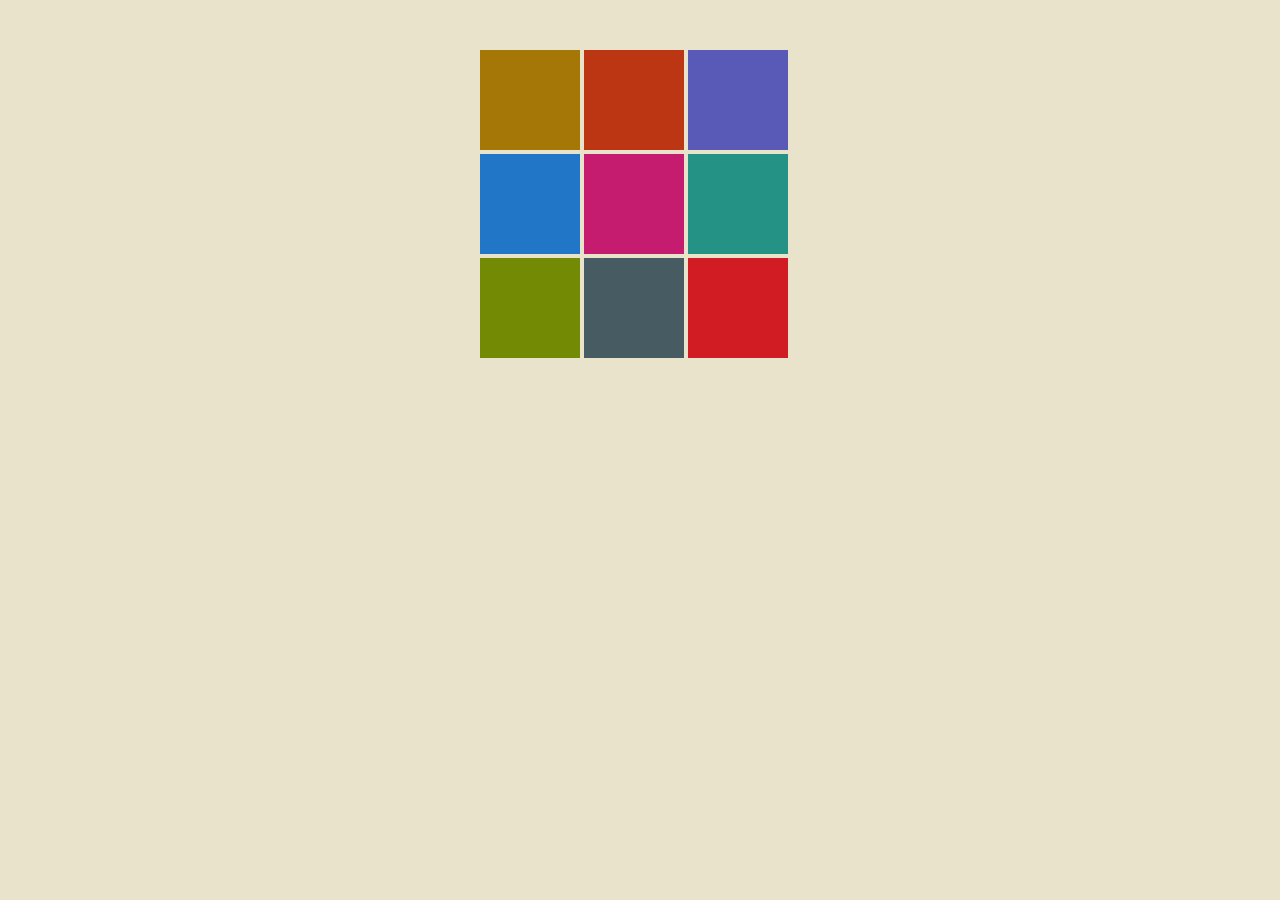
<file: eventExercises/index.html>
<!doctype html>
<html lang="en">

<head>
  <meta charset="UTF-8">
  <title>JavaScript Events</title>
  <link rel="stylesheet" href="style.css">
</head>

<body>
  <ul>
    <li><img src="images/ylw.gif" alt="yellow" id="yellow"></li>
    <li><img src="images/org.gif" alt="orange" id="orange"></li>
    <li><img src="images/ppl.gif" alt="purple" id="purple"></li>
    <li><img src="images/blu.gif" alt="blue" id="blue"></li>
    <li><img src="images/pnk.gif" alt="pink" id="pink"></li>
    <li><img src="images/grn.gif" alt="green" id="green"></li>
    <li><img src="images/ygr.gif" alt="ygreen" id="ygreen"></li>
    <li><img src="images/gry.gif" alt="gray" id="gray"></li>
    <li><img src="images/red.gif" alt="red" id="red"></li>
  </ul>


  <script>
    let ul = document.querySelector('ul');
    ul.addEventListener('click', function (e) {
      // console.log(e.target.id)
      // var expr = 'color';
      switch (e.target.id) {
        case 'yellow':
          alert('you clicked on gold')
          break;
        case 'orange':
          alert('you clicked on orange')
          break;
        case 'purple':
          alert('you clicked on purple')
          break;
        case 'blue':
          alert('you clicked on blue')
          break;
        case 'pink':
          alert('you clicked on pink')
          break;
        case 'green':
          alert('you clicked on sky blue')
          break;
        case 'ygreen':
          alert('you clicked on yellow green')
          break;
        case 'gray':
          alert('you clicked on gray')
          break;
        case 'red':
          alert('you clicked on red')
          break;
      }
    })
  </script>

</body>

</html>
</file>
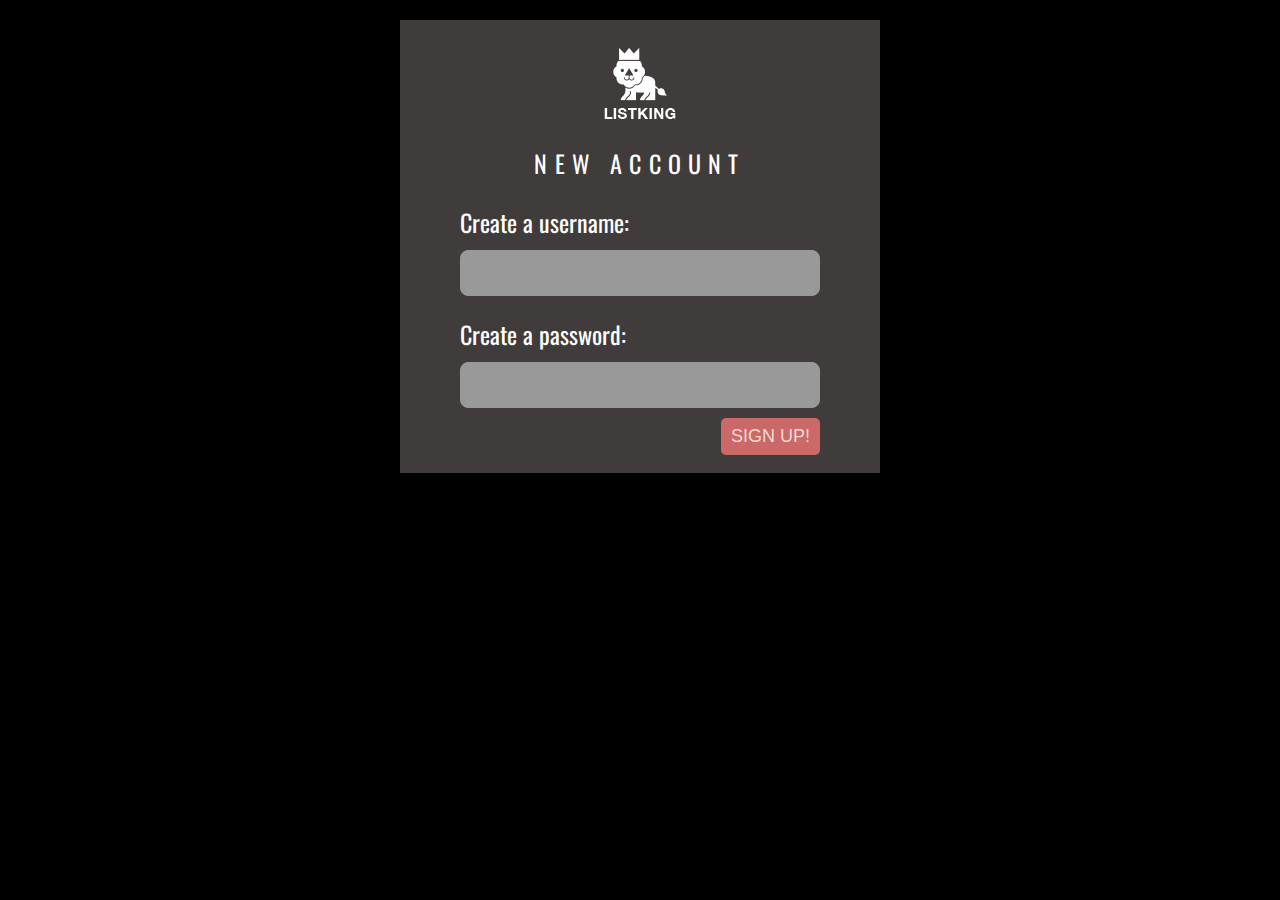
<file: eventExercises/event-attributes.html>
<!DOCTYPE html>
<html>

<head>
  <title>JavaScript </title>
  <link rel="stylesheet" href="css/c06.css" />
</head>

<body>
  <div id="page">
    <h1>List King</h1>
    <h2>New Account</h2>
    <form method="post" action="http://www.example.org/register">

      <label for="username">Create a username: </label>
      <input type="text" id="username" />
      <div id="feedback"></div>

      <label for="password">Create a password: </label>
      <input type="password" id="password" />

      <input type="submit" value="sign up!" />

    </form>
  </div>
  <script>
    let input = document.getElementById('username')
    let feedback = document.getElementById('feedback')
    input.addEventListener('blur', function (e) {
      // console.log(e)
      if (e.target.value.length < 5) {
        feedback.textContent = ("Username must be 5 character or more")
      }
      else {
        feedback.textContent = ""
      }
    })
  </script>


</body>

</html>
</file>
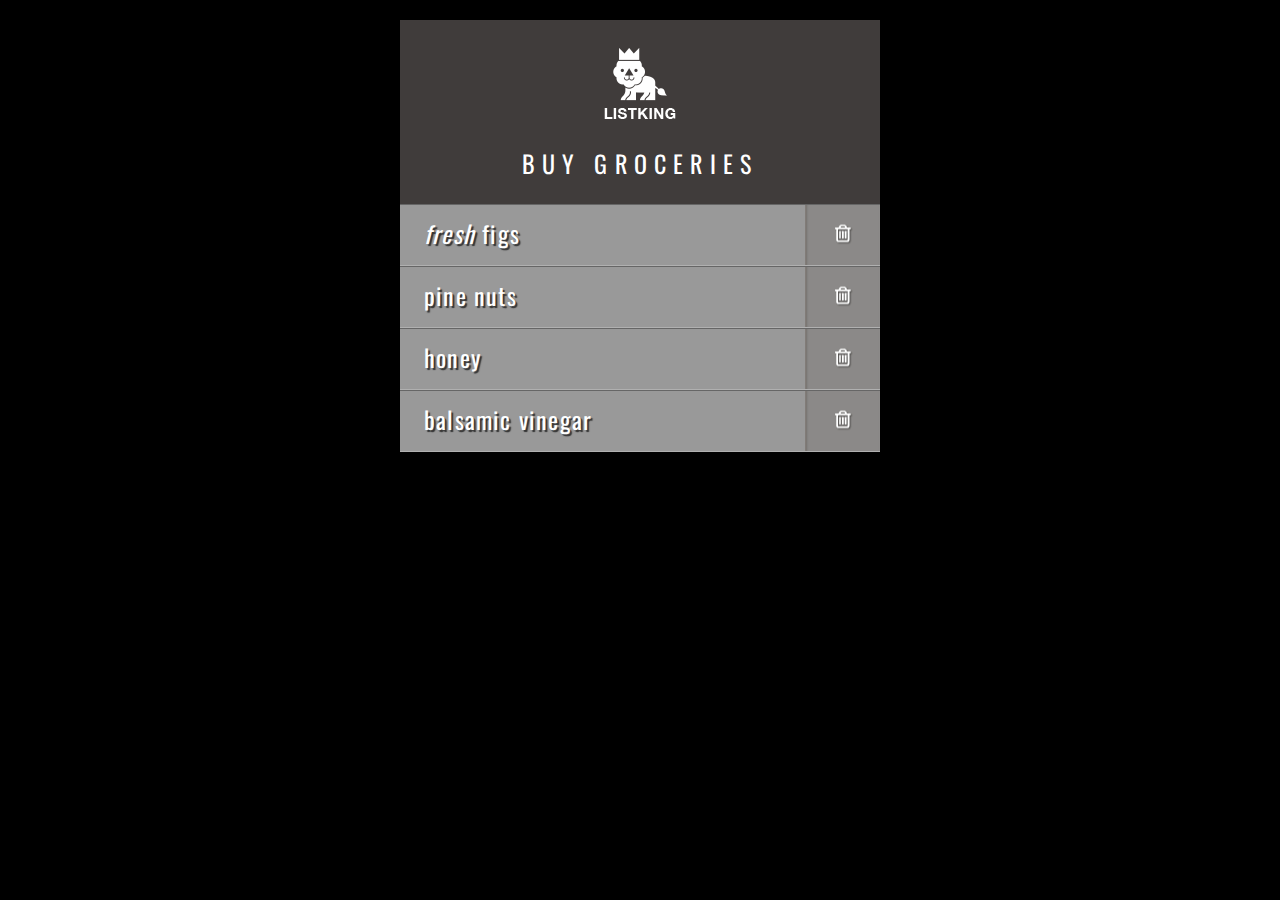
<file: eventExercises/event-delegation.html>
<!DOCTYPE html>
<html>
  <head>
    <title>JavaScript </title>
    <link rel="stylesheet" href="css/c06.css" />
  </head>
  <body>
    <div id="page">
      <h1>List King</h1>
      <h2>Buy groceries</h2>
      <ul id="shoppingList">
        <li class="complete"><a href="itemDone.php?id=1"><em>fresh</em> figs</a></li>
        <li class="complete"><a href="itemDone.php?id=2">pine nuts</a></li>
        <li class="complete"><a href="itemDone.php?id=3">honey</a></li>
        <li class="complete"><a href="itemDone.php?id=4">balsamic vinegar</a></li>
      </ul>
    </div>
    
  </body>
</html>
</file>
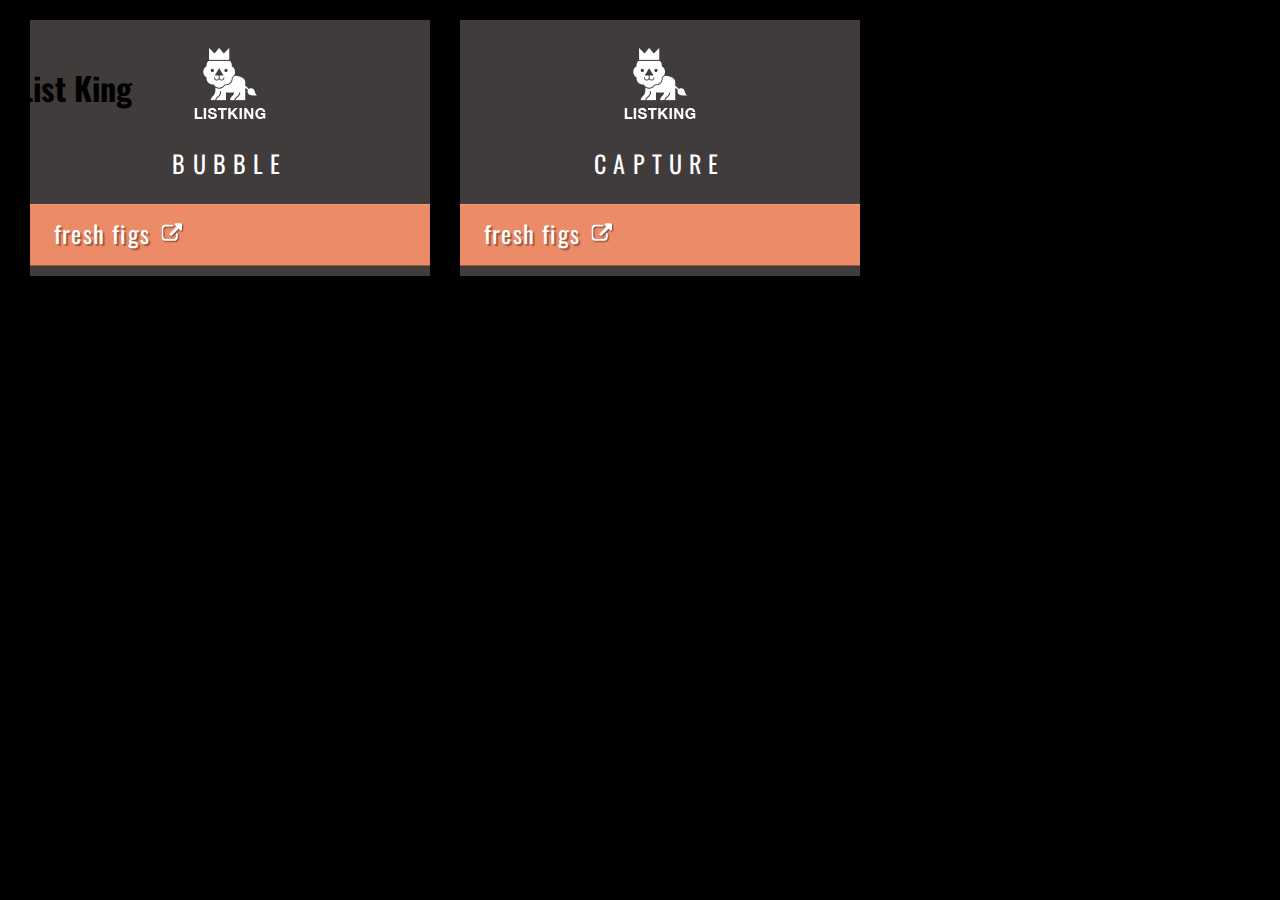
<file: eventExercises/event-flow.html>
<!DOCTYPE html>
<html>
  <head>
    <title>JavaScript </title>
    <link rel="stylesheet" href="css/c06.css" />
    <style>
      #page {float:left; margin-left: 30px; width: 400px;}
    </style>
  </head>
  <body>
    <div id="page">
      <h1>List King</h1>
      <h2>Bubble</h2>
      <ul id="list">
        <li id="item"><a id="link">fresh figs</a></li>
      </ul>
    </div>
    <div id="page">
      <h1>List King</h1>
      <h2>Capture</h2>
      <ul id="list2">
        <li id="item2"><a id="link2">fresh figs</a></li>
      </ul>
    </div>
    
  </body>
</html>
</file>
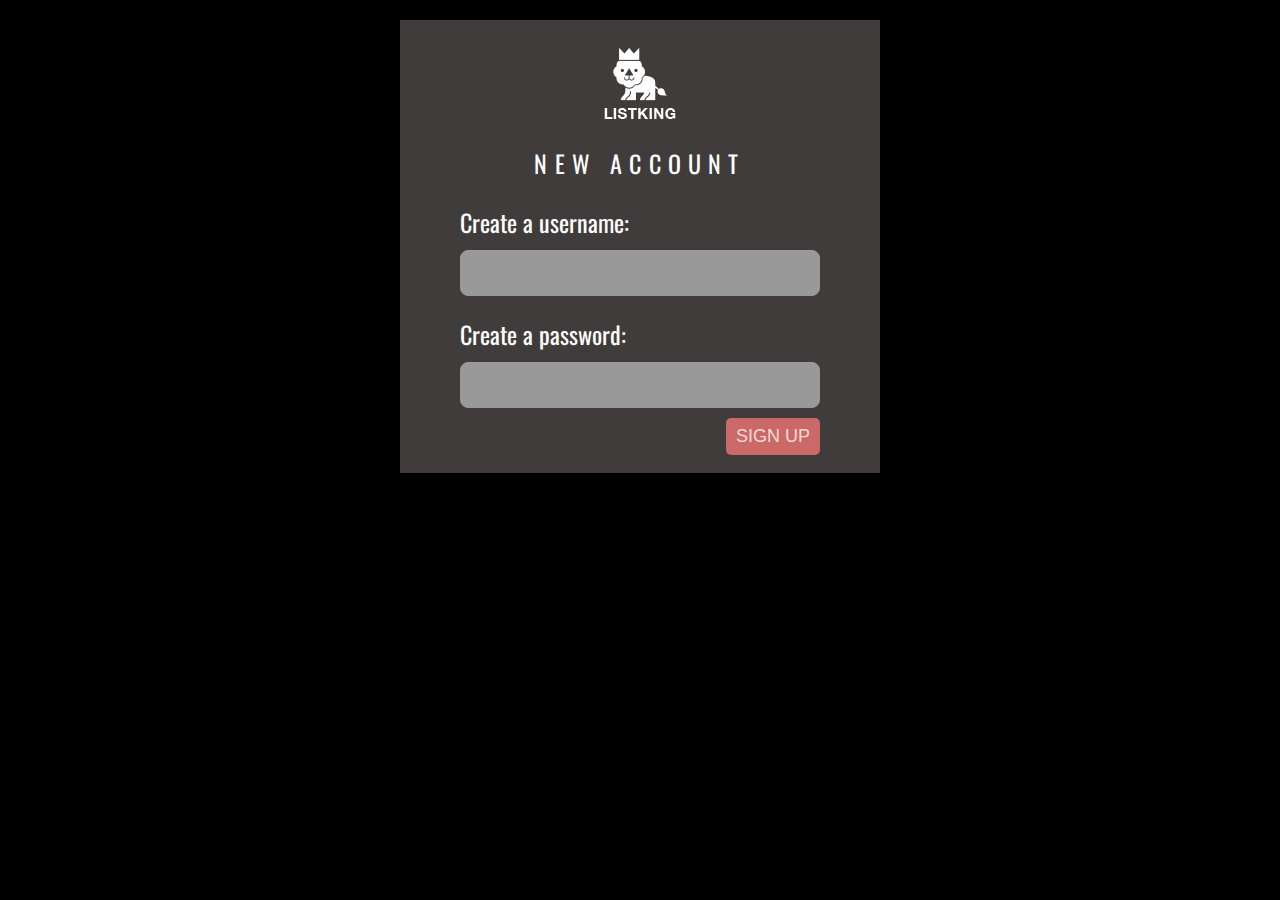
<file: eventExercises/event-handler.html>
<!DOCTYPE html>
<html>
  <head>
    <title>JavaScript </title>
    <link rel="stylesheet" href="css/c06.css" />
  </head>
  <body>
    <div id="page">
      <h1>List King</h1>
      <h2>New Account</h2>
      <form method="post" action="http://www.example.org/register">

        <label for="username">Create a username: </label>
        <input type="text" id="username" />
        <div id="feedback"></div>

        <label for="password">Create a password: </label>
        <input type="password" id="password" />

        <input type="submit" value="sign up" />

      </form>
    </div>
    
  </body>
</html>
</file>
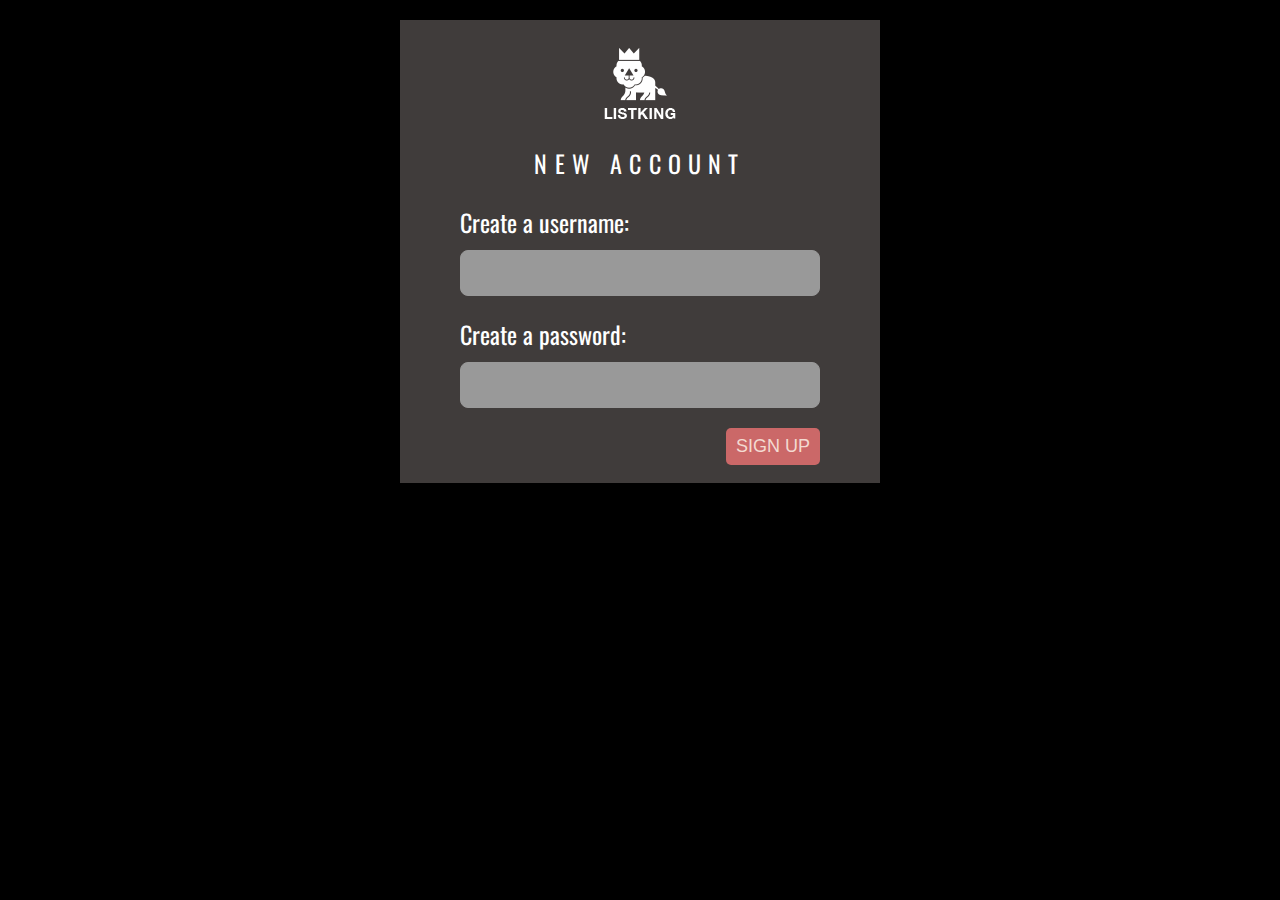
<file: eventExercises/event-listener-with-event-object.html>
<!DOCTYPE html>
<html>
  <head>
    <title>JavaScript </title>
    <link rel="stylesheet" href="css/c06.css" />
  </head>
  <body>
    <div id="page">
      <h1>List King</h1>
      <h2>New Account</h2>
      <form method="post" action="http://www.example.org/register">

        <label for="username">Create a username: </label>
        <input type="text" id="username" /><div id="feedback"></div>

        <label for="password">Create a password: </label>
        <input type="password" id="password" /><div id="feedback"></div>

        <input type="submit" value="sign up" />

      </form>
    </div>
    
  </body>
</html>
</file>
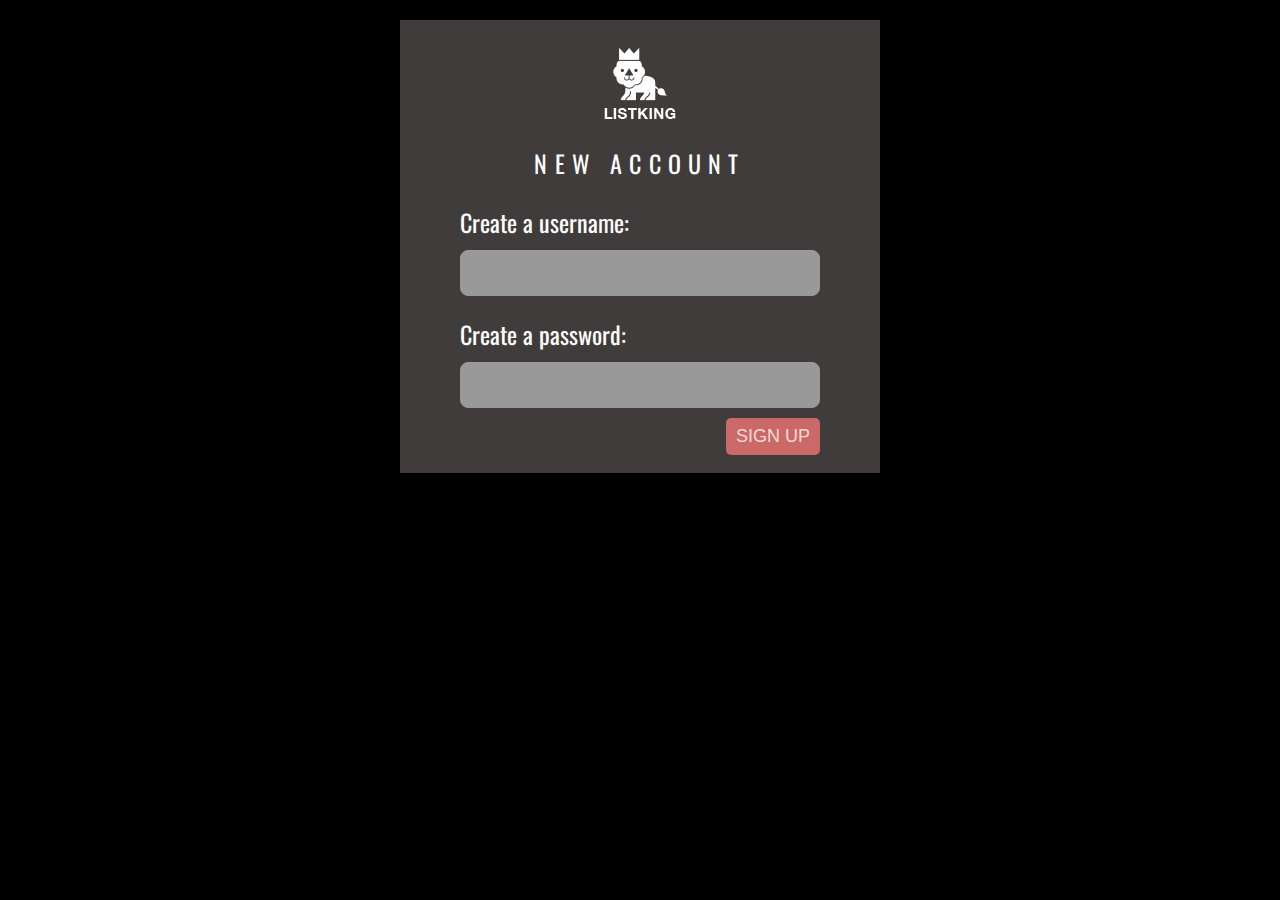
<file: eventExercises/event-listener-with-ie-fallback.html>
<!DOCTYPE html>
<html>
  <head>
    <title>JavaScript</title>
    <link rel="stylesheet" href="css/c06.css" />
  </head>
  <body>
    <div id="page">
      <h1>List King</h1>
      <h2>New Account</h2>
      <form method="post" action="http://www.example.org/register">

        <label for="username">Create a username: </label>
        <input type="text" id="username" /><div id="feedback"></div>

        <label for="password">Create a password: </label>
        <input type="password" id="password" />

        <input type="submit" value="sign up" />

      </form>
    </div>
    
  </body>
</html>
</file>
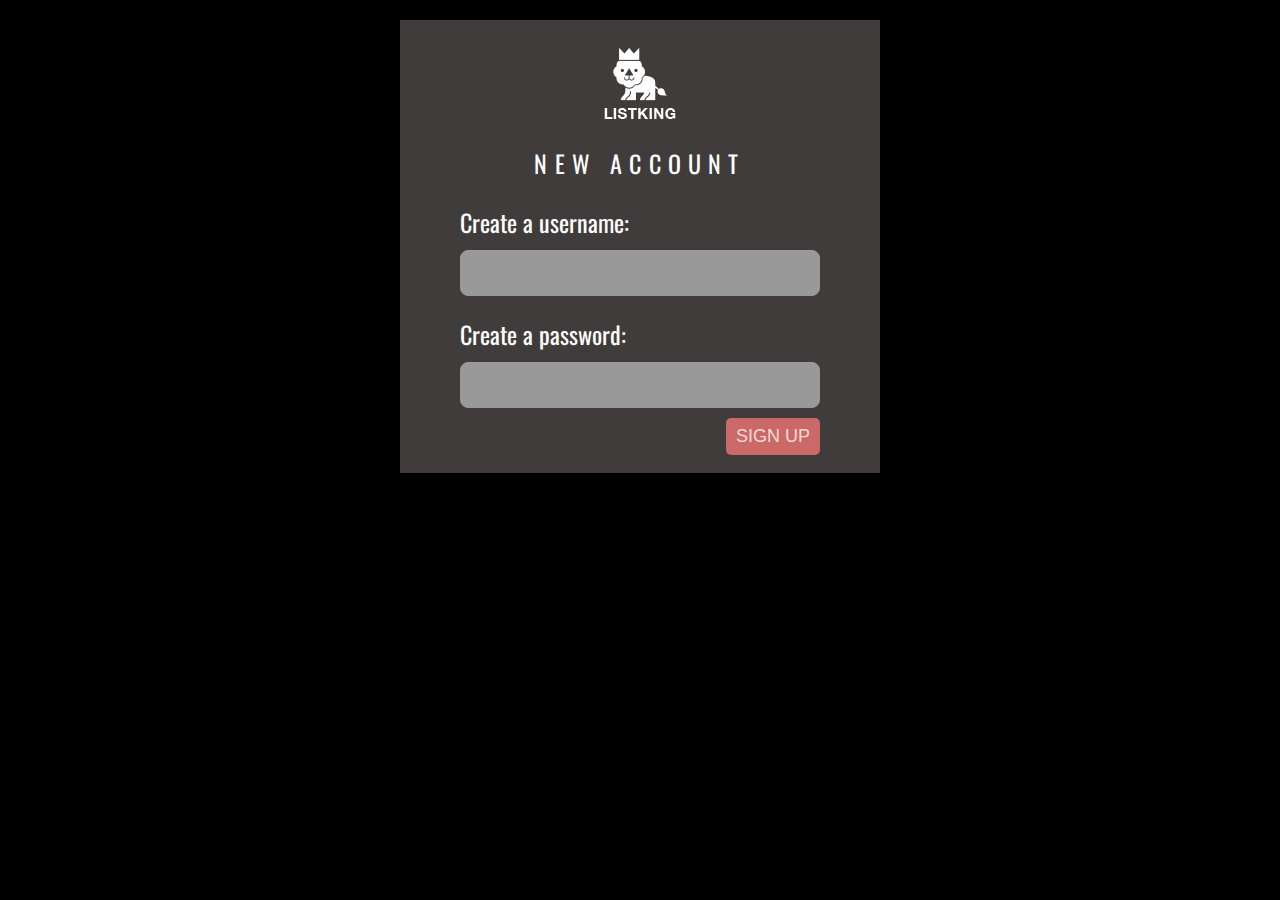
<file: eventExercises/event-listener-with-parameters.html>
<!DOCTYPE html>
<html>
  <head>
    <title>JavaScript </title>
    <link rel="stylesheet" href="css/c06.css" />
  </head>
  <body>
    <div id="page">
      <h1>List King</h1>
      <h2>New Account</h2>
      <form method="post" action="http://www.example.org/register">

        <label for="username">Create a username: </label>
        <input type="text" id="username" /><div id="feedback"></div>

        <label for="password">Create a password: </label>
        <input type="password" id="password" />

        <input type="submit" value="sign up" />

      </form>
    <div>
   
  </body>
</html>
</file>
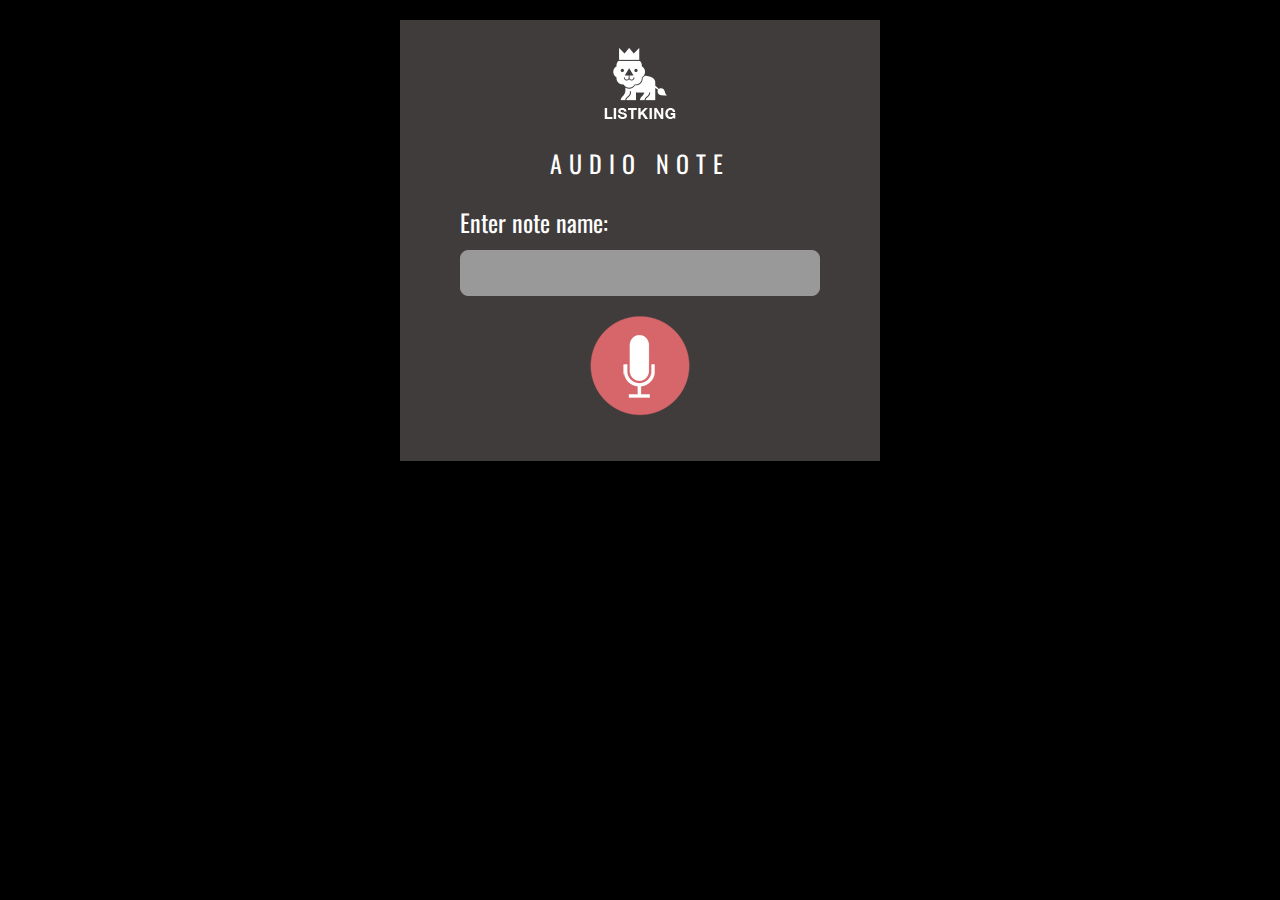
<file: eventExercises/example.html>
<!DOCTYPE html>
<html>
  <head>
    <title>JavaScript </title>
    <link rel="stylesheet" href="css/c06.css" />
  </head>
  <body>
    <div id="page">
      <h1>List King</h1>
      <h2 id="noteName">Audio Note</h2>
      <form action="http://example.org/">
        <label for="noteInput">Enter note name:</label>
        <input type="text" id="noteInput" />
        <div id="buttons">
          <a data-state="record" href="">record</a>
        </div>
      </form>
    </div>
    
  </body>
</html>
</file>
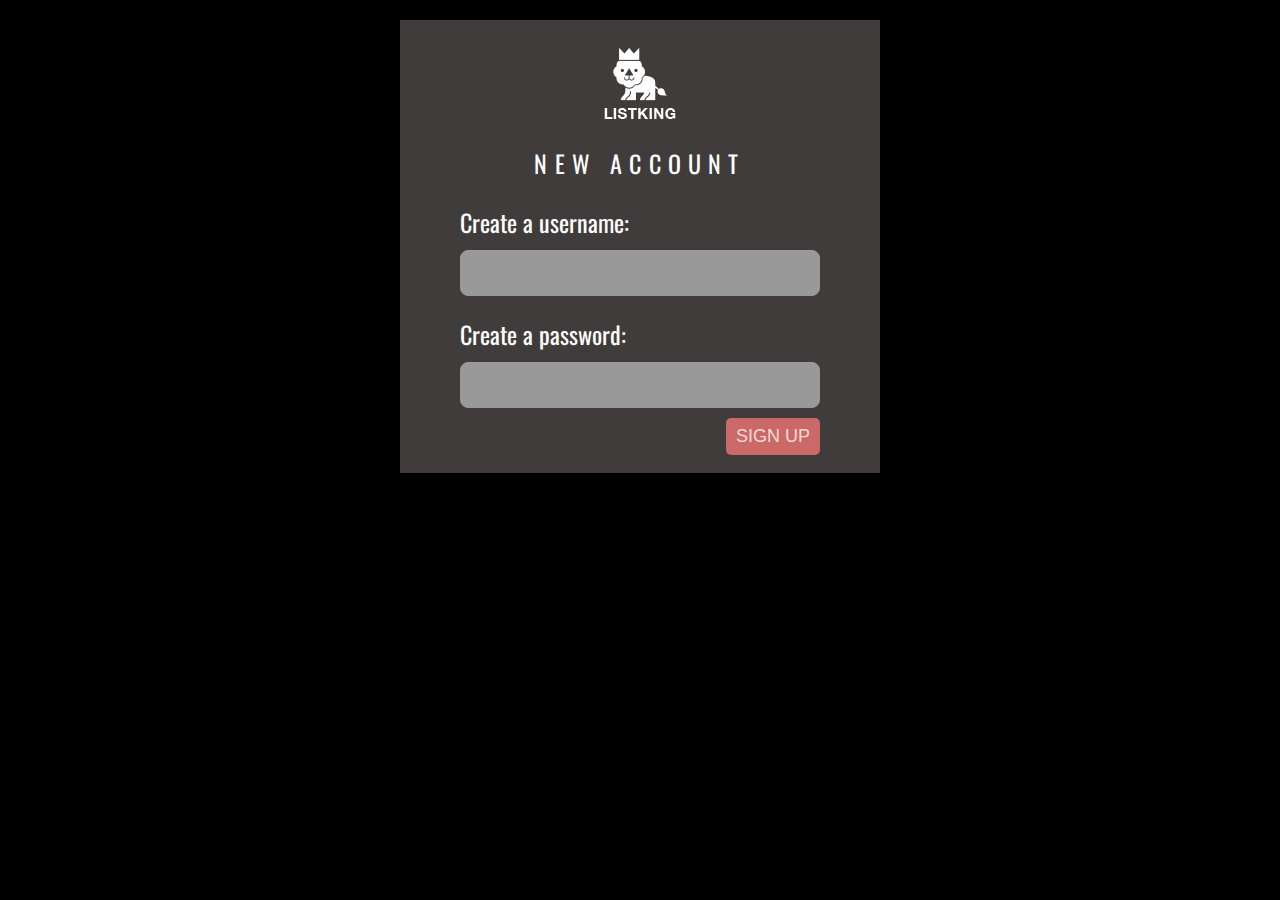
<file: eventExercises/focus-blur.html>
<!DOCTYPE html>
<html>
  <head>
    <title>JavaScript </title>
    <link rel="stylesheet" href="css/c06.css" />
  </head>
  <body>
    <div id="page">
      <h1>List King</h1>
      <h2>New Account</h2>
      <form method="post" action="http://www.example.org/register">

        <label for="username">Create a username: </label>
        <input type="text" id="username" /><div id="feedback"></div>

        <label for="password">Create a password: </label>
        <input type="password" id="password" />

        <input type="submit" value="sign up" />

      </form>
    </div>
    
  </body>
</html>
</file>
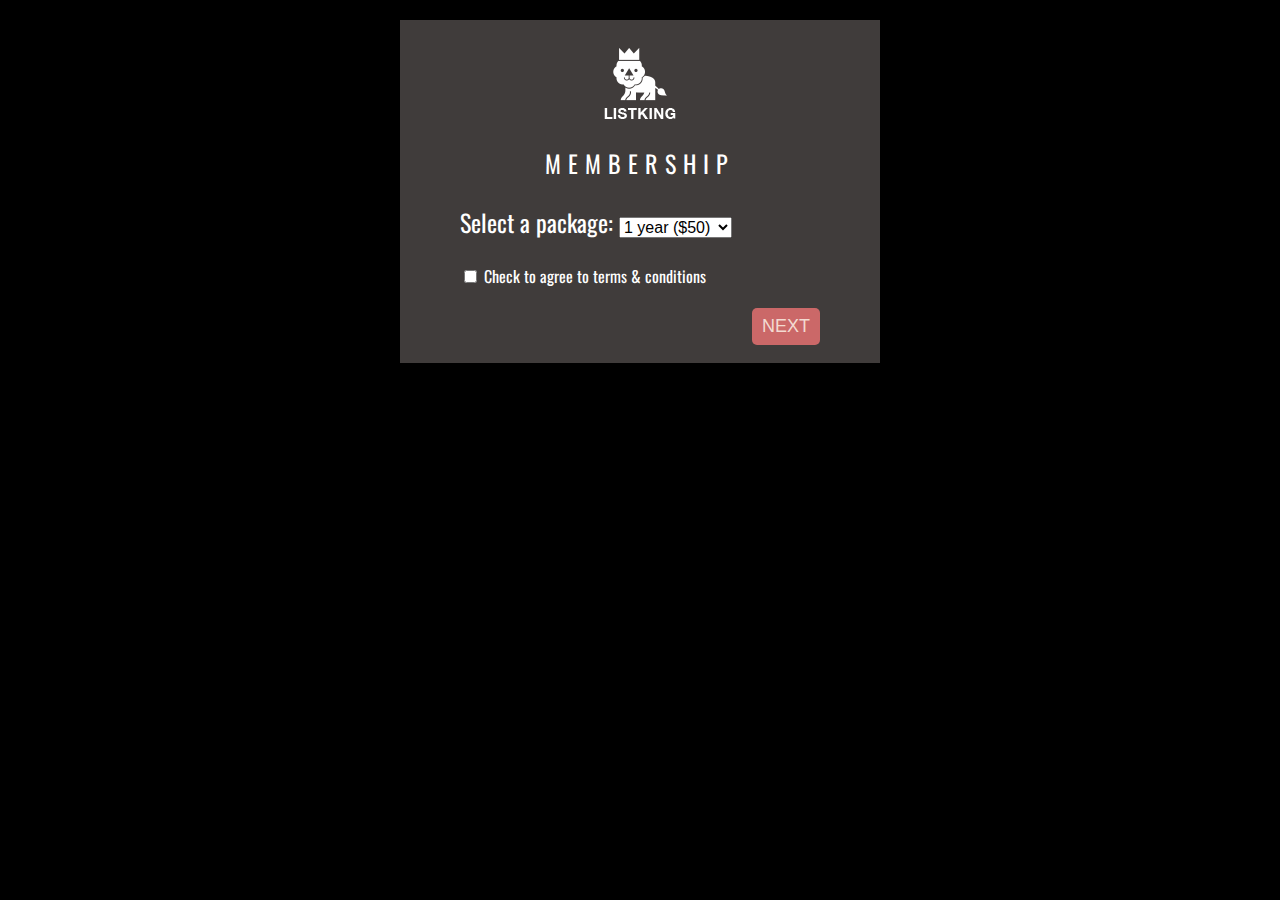
<file: eventExercises/form.html>
<!DOCTYPE html>
<html>
  <head>
    <title>JavaScript </title>
    <link rel="stylesheet" href="css/c06.css" />
  </head>
  <body>
    <div id="page">
      <h1>List King</h1>
      <form method="post" action="http://www.example.org/register" id="formSignup">
        <h2>Membership</h2>

        <label for="package" class="selectbox"> Select a package: </label>
        <select id="package">
          <option value="annual">1 year ($50)</option>
          <option value="monthly">1 month ($5)</option>
        </select>
        <div id="packageHint" class="tip"></div>

        <input type="checkbox" id="terms" />
        <label for="terms" class="checkbox"> Check to agree to terms &amp; conditions</label>
        <div id="termsHint" class="warning"></div>

        <input type="submit" value="next" />

        </form>
      </div>
      
    </body>
</html>
</file>
<file: eventExercises/style.css>
body {
  background: #EAE3CB;
}

ul {
  margin: 0 auto;
  margin-top:50px;
  padding: 0;
  width: 320px;
}

ul li {
  list-style: none;
  display: inline-block;
}
</file>
<file: eventExercises/css/c06.css>
@import url(http://fonts.googleapis.com/css?family=Oswald);

body {
  background-color: #000;
  font-family: 'Oswald', 'Futura', sans-serif;
  margin: 0; 
  padding: 0;}

#page {
  background-color: #403c3b;
  margin: 0 auto 0 auto;}
  /* Responsive page rules at bottom of style sheet */

h1 {
  background-image: url(../images/kinglogo.png);
  background-repeat: no-repeat;
  background-position: center center;
  text-align: center;
  text-indent: -1000%;
  height: 75px;
  line-height: 75px;
  width: 117px;
  margin: 0 auto 0 auto;
  padding: 30px 10px 20px 10px;}

h2 {
  color: #fff;
  font-size: 24px;
  font-weight: normal;
  text-align: center;
  text-transform: uppercase;
  letter-spacing: .3em;
  margin: 0 0 23px 0;}

h2 span {
  background-color: #fff;
  color: #000;
  font-size: 12px;
  text-align: center;
  letter-spacing: 0;
  display: inline-block;
  position: relative;
  border-radius: 50%;
  top: -5px;
  height: 22px;
  width: 26px;
  padding: 4px 0 0 0;}

ul {
  background-color: #584f4d;
  border:none;
  padding: 0;
  margin: 0;}

li {
  background-color: #ec8b68;
  color: #fff;
  border-top: 1px solid #fe9772;
  border-bottom: 1px solid #9f593f;
  font-size: 24px;
  letter-spacing: .05em;
  list-style-type: none;
  text-shadow: 2px 2px 1px #9f593f;
  height: 50px;
  padding-left: 1em;
  padding-top: 10px;}

li a {
  color: #fff;
  background-image: url('../images/icon-link.png');
  background-position: right, center;
  background-repeat: no-repeat;
  text-decoration: none;
  padding-right: 36px;}

li.complete a {
  background-image: none;}

p {
  background-color: #7f675c;
  color: #e3dfdd; 
  padding: 10px;
  margin: 20px auto;
  min-width: 20%; 
  max-width: 80%; 
  border-radius: 5px;
  text-align: center;
  text-shadow: -1px 1px 0 #333;
  -webkit-box-shadow: inset 1px -1px 0 0 #a5948c;
  box-shadow: inset 1px -1px 0 0 #a5948c;}

.hot {
  background-color: #d7666b;
  color: #fff;
  text-shadow: 2px 2px 1px #914141;
  border-top: 1px solid #e99295;
  border-bottom: 1px solid #914141;}

.cool {
  background-color: #6cc0ac;
  color: #fff;
  text-shadow: 2px 2px 1px #3b6a5e;
  border-top: 1px solid #7ee0c9;
  border-bottom: 1px solid #3b6a5e;}

.complete {
  background-color: #999;
  color: #fff;
  background-image: url("../images/icon-trash.png");
  background-position: right, center;
  background-repeat: no-repeat;
  border-top: 1px solid #666;
  border-bottom: 1px solid #b0b0b0;
  text-shadow: 2px 2px 1px #333;}

.complete a {display:block;}


/* Form styles */

form {
  padding: 0 60px 65px 60px;}

label {
  color: #fff;
  display: block;
  margin: 10px 0 10px 0;
  font-size: 24px;}

input[type='text'], input[type='password'], textarea {
  background-color: #999;
  color: #666;
  font-family: 'Oswald', 'Futura', sans-serif;
  font-size: 24px;
  width: 96%;
  padding: 4px 6px;
  border: 1px solid #999;
  border-radius: 8px;}

input[type='text']:focus, input[type='password']:focus, textarea:focus {
  border: 1px solid #fff;
  background-color: #fff;
  outline: none;}

input[type='submit'], a.add {
  background-color: #cb6868;
  color: #f3dad1;
  border: none;
  border-radius: 5px;
  padding: 8px 10px;
  margin-top: 10px;
  float: right;
  font-size: 18px;
  text-decoration: none;
  text-transform: uppercase;}

input[type='submit']:hover, a.add:hover {
  background-color: #d75359;
  color: #f3dad1;
  cursor: pointer;
  box-shadow: none;
  position: relative;
  top: 1px;}

textarea {
  width: 96%;
  height: 5em;
  line-height: 1.4em;}

select, option {
  font-size: 16px;}


#feedback, #termsHint {
  color: #fff;
  background-image: url('../images/warning.png');
  background-repeat: no-repeat;
  background-position: 2px 14px;
  padding: 10px 0 0 22px;}

#feedback.warning {background-image: url('../images/warning.png');}
#feedback.tip {background-image: url('../images/tip.png');}

#packageHint {
  color: #fff;
  background-image: url('../images/hint.png');
  background-repeat: no-repeat;
  background-position: 2px 5px;
  padding-left: 22px;}

.selectbox {
  display: inline;}

.checkbox {
  display: inline;
  font-size: 16px;}

/* Click event example - note style */
#note {
  color: #fff;
  background-color: #000;
  opacity: 0.9;
  box-shadow: -3px 3px 6px #000;
  padding: 1em 1em 2em 1em;
  height: 95%;
  width: 95%;
  position: absolute;
  top: 1em;
  left: 0;}

#note .header + div {
  background: rgb(255, 255, 255);
  background: rgba(255, 255, 255, 1);
  position: relative;
  text-align: center;
  top: 1px;
  color: #d7666b;
  padding: 20px;
  margin: 30px;
  border: 1px solid #d7666b;}

#note h2 {
  color: #d7666b;
  padding-top: 20px;
  padding-bottom: 20px;}

#note a {
  text-decoration: none;
  color: #fff;}

#note .header {
  text-align: right;
  background-color: #000;
  border: none;
  padding: 0 0 0 10px;}

.shown {
  visibility: visible;}

.hidden {
  visibility: hidden;}


/* Position Example */
#stats {
  background-color: #6cc0ac;
  color: #ffffff; 
  position: fixed; 
  top: 0; 
  left: 0; 
  padding: 20px; 
  width: 100%;}

#stats input[type="text"] {
  width: 80px;
  margin: 0 10px 0 10px;
  background-color: #fff;
  border-color: #fff;}

#body #page {margin-top: 130px;}

.divider {
  margin: 0 40px; 
  border-left: 1px solid #fff; 
  border-right: 1px solid #fff; 
  color: #6cc0ac;}


/* Character Counter */
#charactersLeft {
  color: #fff;
  font-size: 24px;}
#lastKey {
  color: #fff;
  margin-top: 10px;}


/* Membership Options */
#packageHint, #termsHint {
  color: #fff;
  text-shadow: -1px 1px 2px #000;}

#terms {
  margin-top: 30px;}

/* Mutation */
#list, #list2 {
  margin-bottom: 10px;}
div.button {
  height: 65px;
  padding-right: 10px;}

/* Example */
a[data-state='stop'] {background-image: url('../images/pause.png');}
a[data-state='record'] {background-image: url('../images/record.png');}
#buttons {
  height: 100px;
  width: 100px;
  margin: 0 auto;}
#buttons a {
  width: 100px;
  height: 100px; 
  text-indent: 100%;
  margin-top: 20px;
  display: inline-block;
  white-space: nowrap;
  overflow: hidden;}


/* Small screen - acts like the app would */
@media only screen and (max-width: 500px) {
  body {
    background-color: #403c3b;
  }
  #page {
    max-width: 480px;
  }
}
@media only screen and (min-width: 501px) and (max-width: 767px) {
  #page {
    max-width: 480px;
    margin: 20px auto 20px auto;
  }
}
@media only screen and (min-width: 768px) and (max-width: 959px) {
  #page {
    max-width: 480px;
    margin: 20px auto 20px auto;
  }
}
/* Larger screens act like a demo for the app */
@media only screen and (min-width: 960px) {
  #page {
    max-width: 480px;
    margin: 20px auto 20px auto;
  }
}
@media (-webkit-min-device-pixel-ratio: 2), (min-resolution: 192dpi) { 
  h1{
    background-image: url(../images/2xkinglogo.png);
    background-size: 72px 72px;
  }
}
</file>
